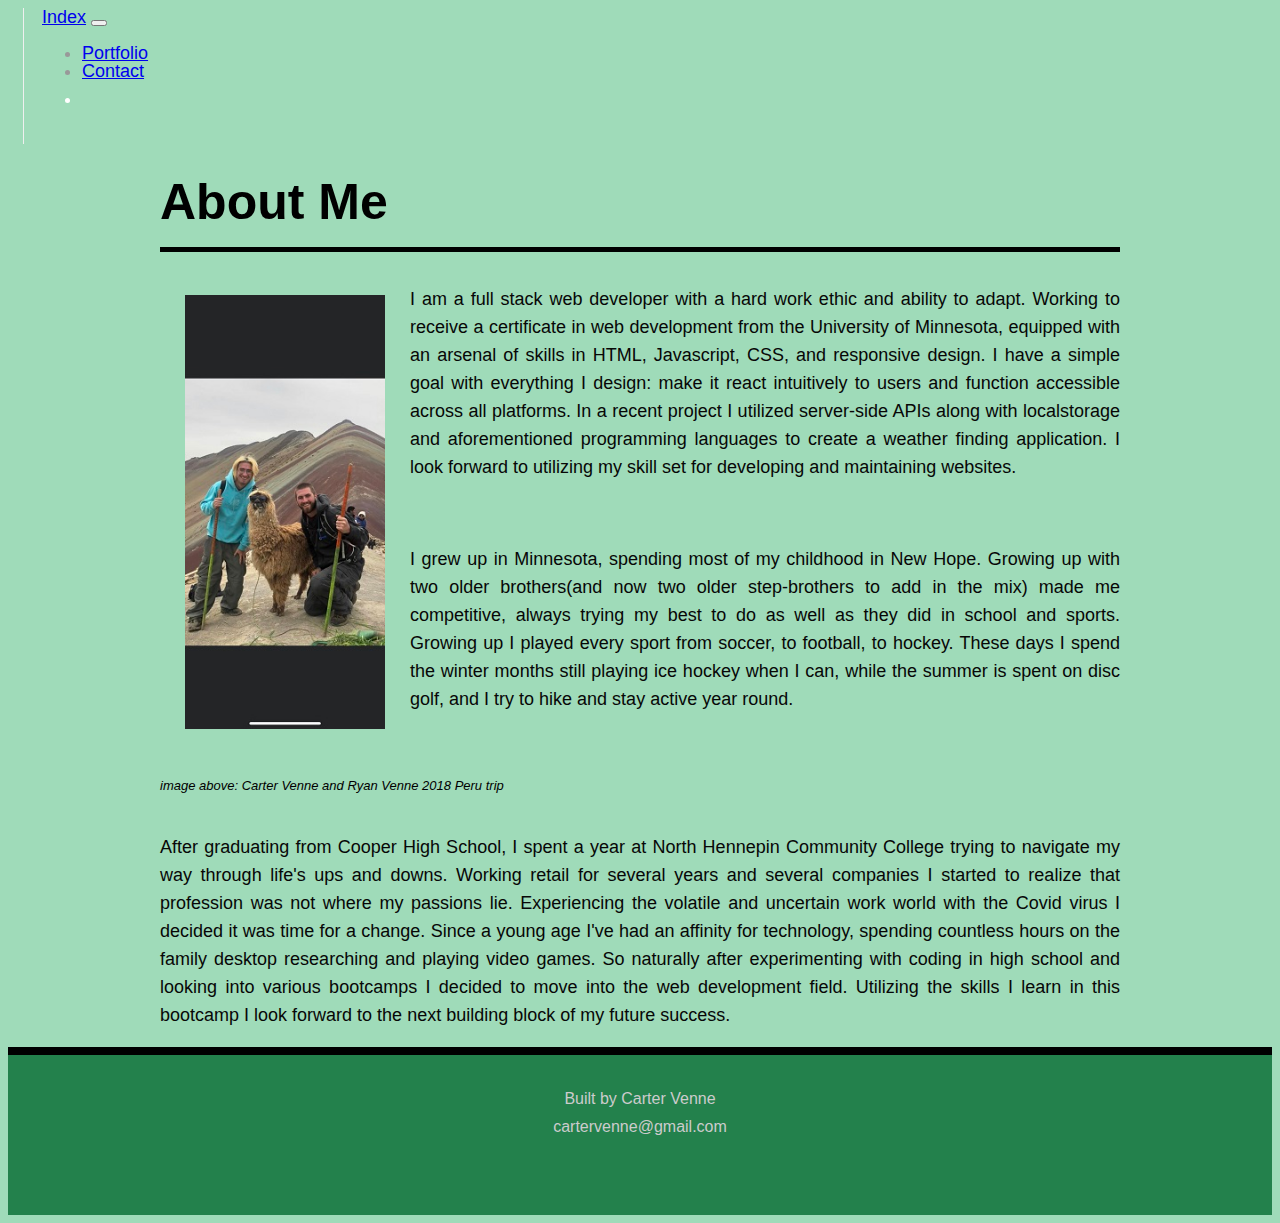
<file: index.html>
<!DOCTYPE html>
<html lang="en">
<head>
    <meta charset="UTF-8">
    <meta name="viewport" content="width=device-width, initial-scale=1.0">
    
    <link href="https://cdn.jsdelivr.net/npm/bootstrap@5.0.0-beta1/dist/css/bootstrap.min.css" rel="stylesheet" integrity="sha384-giJF6kkoqNQ00vy+HMDP7azOuL0xtbfIcaT9wjKHr8RbDVddVHyTfAAsrekwKmP1" crossorigin="anonymous">
    <link rel="stylesheet" type="text/css" href="assets/style.css">

    <title>Index</title>
</head>
<body>
    <nav class="navbar navbar-expand-lg navbar-dark bg-success">
        <div class="container-fluid">
          <a class="navbar-brand" href="index.html">Index</a>
          <button class="navbar-toggler" type="button" data-bs-toggle="collapse" data-bs-target="#navbarSupportedContent" aria-controls="navbarSupportedContent" aria-expanded="false" aria-label="Toggle navigation">
            <span class="navbar-toggler-icon"></span>
          </button>
          <div class="collapse navbar-collapse" id="navbarSupportedContent">
            <ul class="navbar-nav me-auto mb-2 mb-lg-0">
              <li class="nav-item">
                <a class="nav-link active" aria-current="page" href="portfolio.html">Portfolio</a>
              </li>
              <li class="nav-item">
                <a class="nav-link active" href="contact.html">Contact</a>
              </li>
              <li class="nav-item myName">
                <a>Carter Venne</a>
              </li>
          </div>
        </div>
      </nav>
      
      <div class="container">
          <h1>About Me</h1>
    
        <img src="assets/images/Screenshot 2020-12-08 at 6.41.02 PM.png" class="author-image" alt="Carter Venne">

        <p class="indexP">I am a full stack web developer with a hard work ethic and ability to adapt. Working to receive a certificate in web development from the University of Minnesota, equipped with an arsenal of skills in HTML, Javascript, CSS, and responsive design. I have a simple goal with everything I design: make it react intuitively to users and function accessible across all platforms. In a recent project I utilized server-side APIs along with localstorage and aforementioned programming languages to create a weather finding application. I look forward to utilizing my skill set for developing and maintaining websites.</p>
        <br>
        <p class="indexP">I grew up in Minnesota, spending most of my childhood in New Hope. Growing up with two older brothers(and now two older step-brothers to add in the mix) made me competitive, always trying my best to do as well as they did in school and sports. Growing up I played every sport from soccer, to football, to hockey. These days I spend the winter months still playing ice hockey when I can, while the summer is spent on disc golf, and I try to hike and stay active year round.</p> 
        <br>
        <p id="imgTag">
          image above: Carter Venne and Ryan Venne 2018 Peru trip
      </p>
        <br>
        <br>
        <p class="indexP"> After graduating from Cooper High School, I spent a year at North Hennepin Community College trying to navigate my way through life's ups and downs. Working retail for several years and several companies I started to realize that profession was not where my passions lie. Experiencing the volatile and uncertain work world with the Covid virus I decided it was time for a change. Since a young age I've had an affinity for technology, spending countless hours on the family desktop researching and playing video games. So naturally after experimenting with coding in high school and looking into various bootcamps I decided to move into the web development field. Utilizing the skills I learn in this bootcamp I look forward to the next building block of my future success.</p>
  
        </div>
      
<footer>
  <div>
    Built by Carter Venne <br>
    cartervenne@gmail.com
  </div>
</footer>


<script src="https://code.jquery.com/jquery-3.4.1.slim.min.js" integrity="sha384-J6qa4849blE2+poT4WnyKhv5vZF5SrPo0iEjwBvKU7imGFAV0wwj1yYfoRSJoZ+n" crossorigin="anonymous"></script>
<script src="https://cdn.jsdelivr.net/npm/popper.js@1.16.0/dist/umd/popper.min.js" integrity="sha384-Q6E9RHvbIyZFJoft+2mJbHaEWldlvI9IOYy5n3zV9zzTtmI3UksdQRVvoxMfooAo" crossorigin="anonymous"></script>
<script src="https://stackpath.bootstrapcdn.com/bootstrap/4.4.1/js/bootstrap.min.js" integrity="sha384-wfSDF2E50Y2D1uUdj0O3uMBJnjuUD4Ih7YwaYd1iqfktj0Uod8GCExl3Og8ifwB6" crossorigin="anonymous"></script>

</body>
</html>
</file>
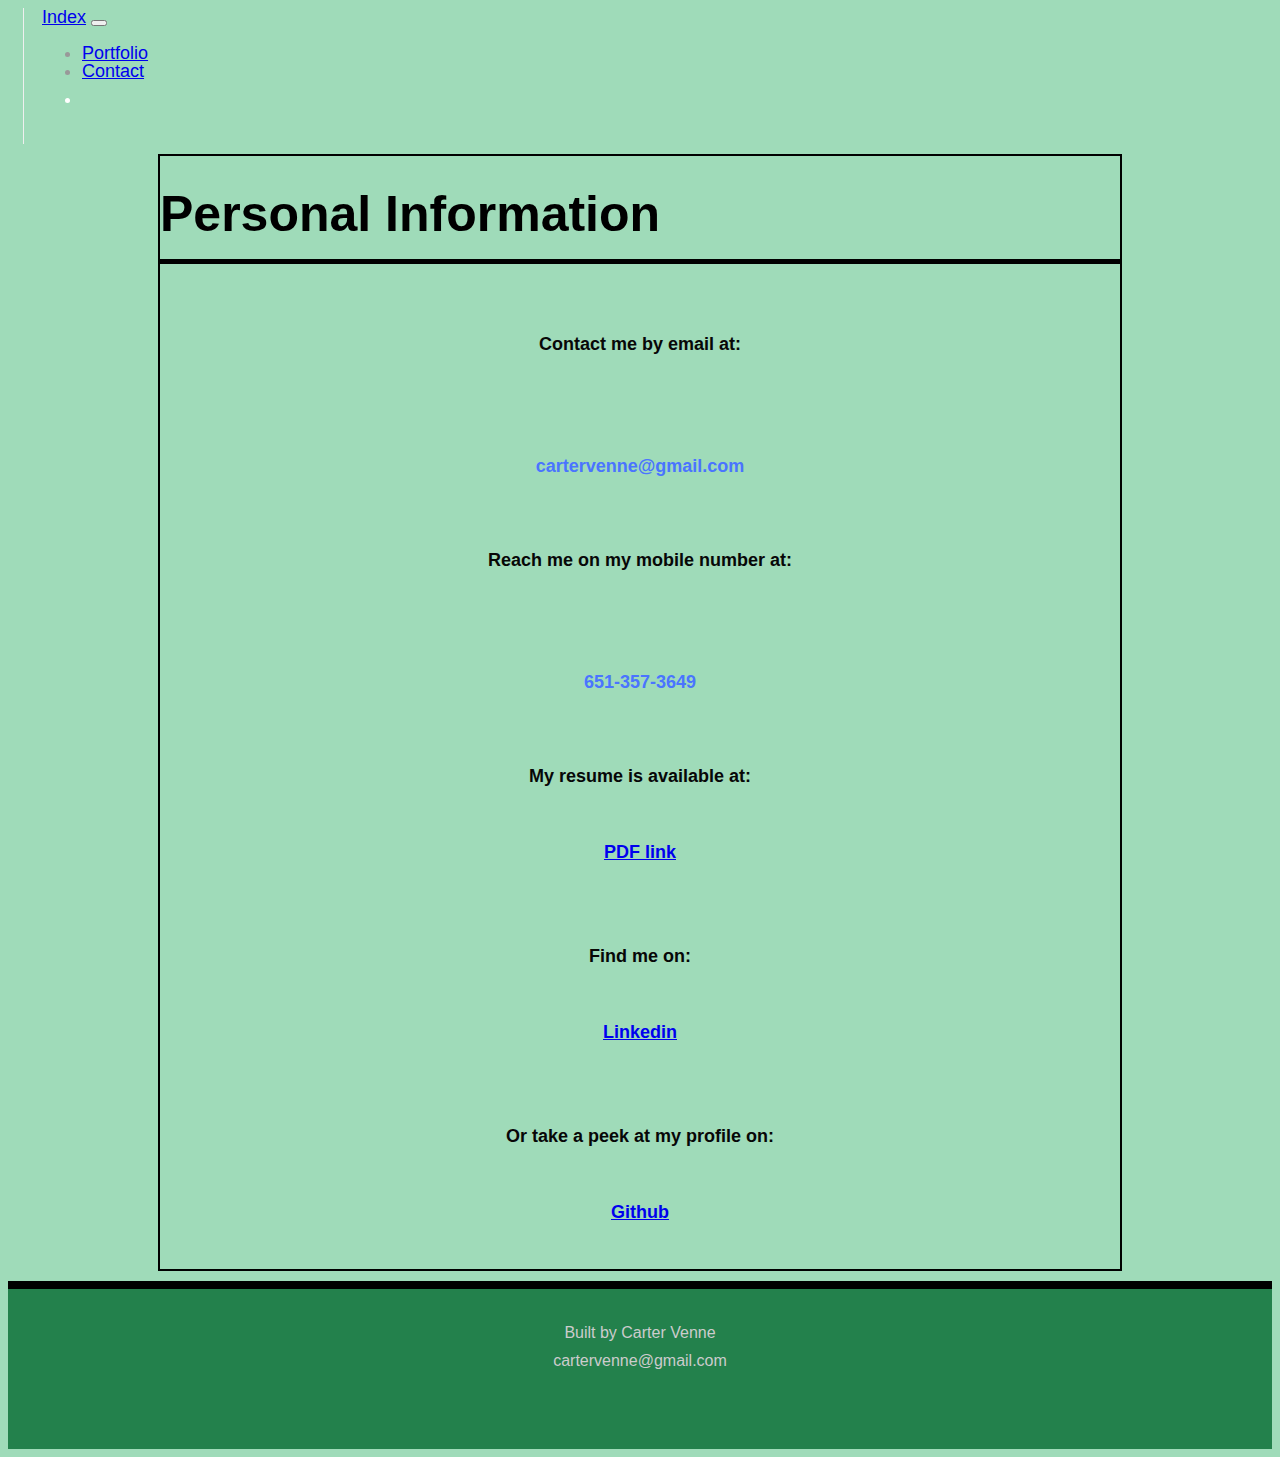
<file: contact.html>
<!DOCTYPE html>
<html lang="en">
<head>
    <meta charset="UTF-8">
    <meta name="viewport" content="width=device-width, initial-scale=1.0">
    
    <link href="https://cdn.jsdelivr.net/npm/bootstrap@5.0.0-beta1/dist/css/bootstrap.min.css" rel="stylesheet" integrity="sha384-giJF6kkoqNQ00vy+HMDP7azOuL0xtbfIcaT9wjKHr8RbDVddVHyTfAAsrekwKmP1" crossorigin="anonymous">
    <link rel="stylesheet" type="text/css" href="assets/style.css">

    <title>Contact Form</title>
</head>
<body>
    <nav class="navbar navbar-expand-lg navbar-dark bg-success">
        <div class="container-fluid" class="navbar">
          <a class="navbar-brand" href="index.html">Index</a>
          <button class="navbar-toggler" type="button" data-bs-toggle="collapse" data-bs-target="#navbarSupportedContent" aria-controls="navbarSupportedContent" aria-expanded="false" aria-label="Toggle navigation">
            <span class="navbar-toggler-icon"></span>
          </button>
          <div class="collapse navbar-collapse" id="navbarSupportedContent">
            <ul class="navbar-nav me-auto mb-2 mb-lg-0">
              <li class="nav-item">
                <a class="nav-link active" aria-current="page" href="portfolio.html">Portfolio</a>
              </li>
              <li class="nav-item">
                <a class="nav-link active" href="contact.html">Contact</a>
              </li>
              <li class="nav-item myName">
                <a>Carter Venne</a>
              </li>
          </div>
        </div>
      </nav>
      
      <div class="containerContact" id="contactMe">
          <h1>Personal Information</h1>
          <p class="personalLinks">Contact me by email at:</p> <br>
          <p class="emailNum">cartervenne@gmail.com</p>
          <p class="personalLinks">Reach me on my mobile number at:</p> <br>
          <p class="emailNum">651-357-3649</p>
          <p class="personalLinks">My resume is available at: </p><a class="personalLinks" href="./assets/Carter Venne resume.pdf"> PDF link </a> <br>
          <p class="personalLinks">Find me on: </p><a class="personalLinks" href="https://www.linkedin.com/in/carter-venne-30ab80115/"> Linkedin </a> <br>
          <p class="personalLinks">Or take a peek at my profile on: </p><a class="personalLinks" href="https://github.com/carterVenne/"> Github </a> <br>
    
      </div>

<footer>
  <div>
    Built by Carter Venne <br>
    cartervenne@gmail.com
  </div>
</footer>

<script src="https://code.jquery.com/jquery-3.4.1.slim.min.js" integrity="sha384-J6qa4849blE2+poT4WnyKhv5vZF5SrPo0iEjwBvKU7imGFAV0wwj1yYfoRSJoZ+n" crossorigin="anonymous"></script>
<script src="https://cdn.jsdelivr.net/npm/popper.js@1.16.0/dist/umd/popper.min.js" integrity="sha384-Q6E9RHvbIyZFJoft+2mJbHaEWldlvI9IOYy5n3zV9zzTtmI3UksdQRVvoxMfooAo" crossorigin="anonymous"></script>
<script src="https://stackpath.bootstrapcdn.com/bootstrap/4.4.1/js/bootstrap.min.js" integrity="sha384-wfSDF2E50Y2D1uUdj0O3uMBJnjuUD4Ih7YwaYd1iqfktj0Uod8GCExl3Og8ifwB6" crossorigin="anonymous"></script>

</body>
</html>
</file>
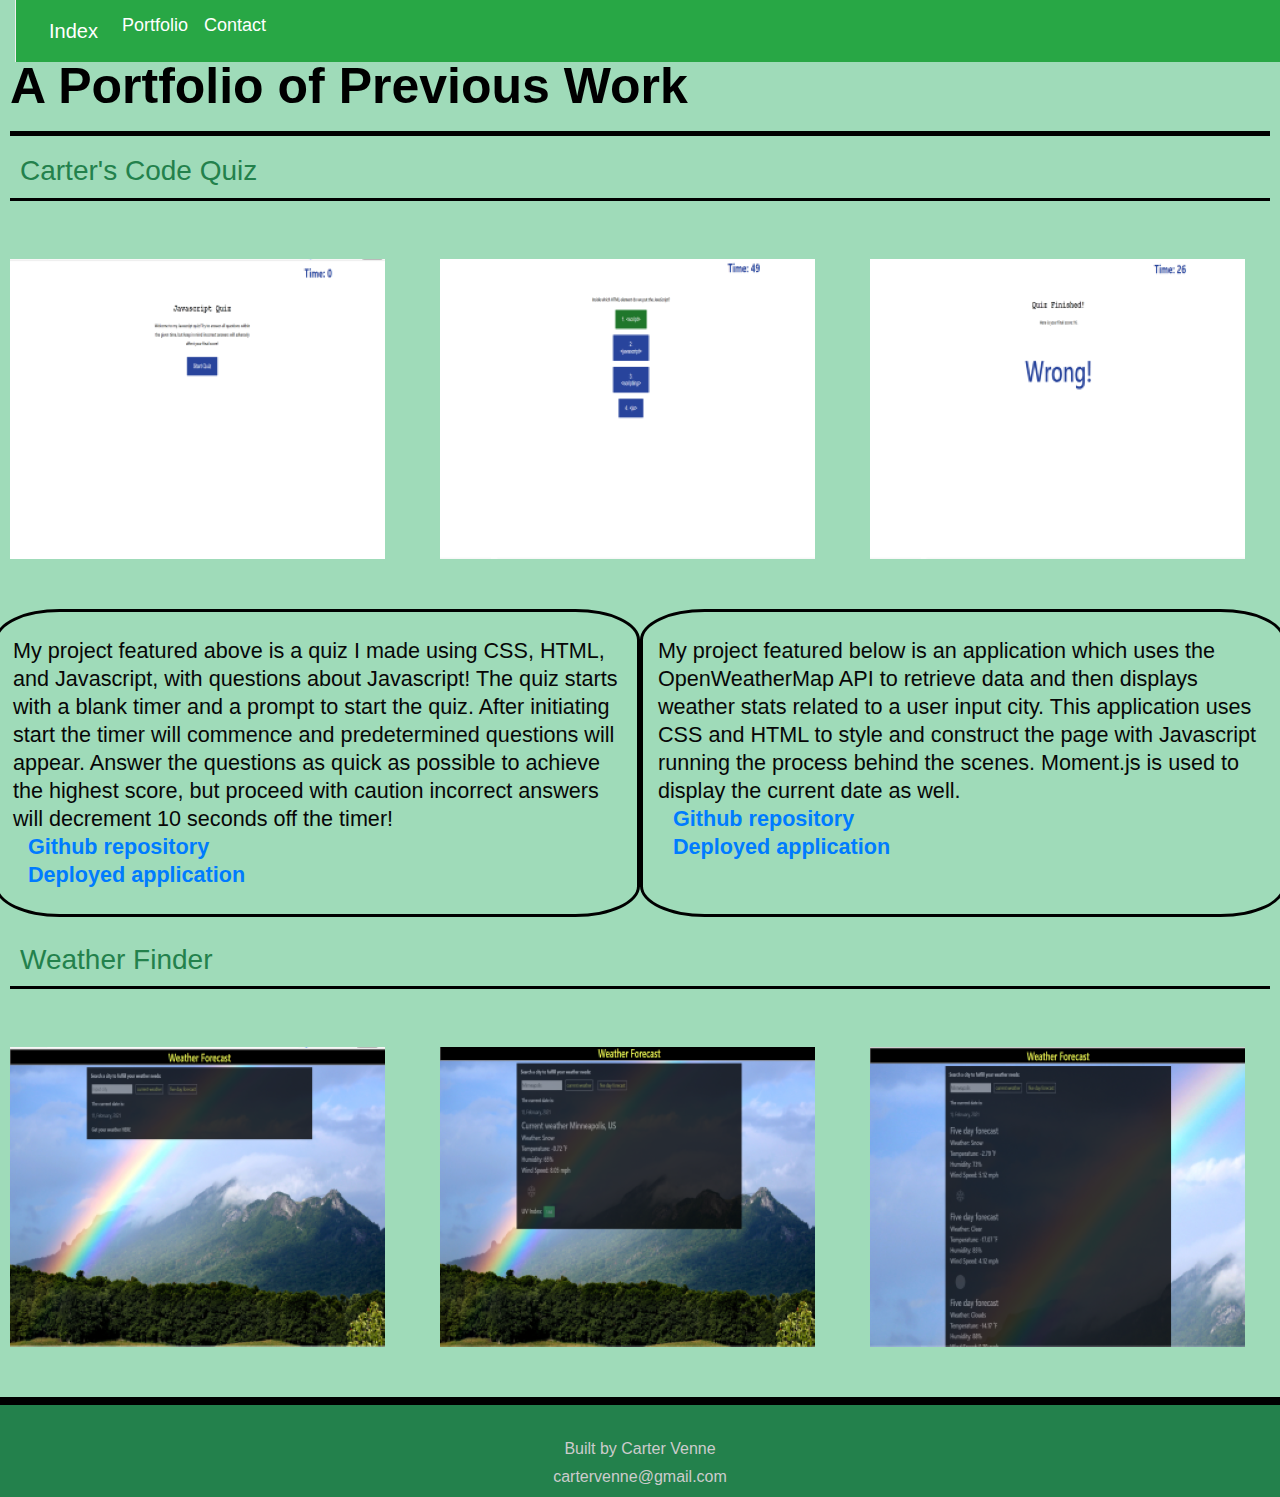
<file: portfolio.html>
<!DOCTYPE html>
<html lang="en">
<head>
    <meta charset="UTF-8">
    <meta name="viewport" content="width=device-width, initial-scale=1.0">

    <link rel="stylesheet" href="https://stackpath.bootstrapcdn.com/bootstrap/4.4.1/css/bootstrap.min.css" integrity="sha384-Vkoo8x4CGsO3+Hhxv8T/Q5PaXtkKtu6ug5TOeNV6gBiFeWPGFN9MuhOf23Q9Ifjh" crossorigin="anonymous">
    <link rel="stylesheet" type="text/css" href="assets/style.css">

    <title>Portfolio</title>
</head>
<body>
    <nav class="navbar navbar-expand-lg navbar-dark bg-success">
        <div class="container-fluid">
          <a class="navbar-brand" href="index.html">Index</a>
          <button class="navbar-toggler" type="button" data-bs-toggle="collapse" data-bs-target="#navbarSupportedContent" aria-controls="navbarSupportedContent" aria-expanded="false" aria-label="Toggle navigation">
            <span class="navbar-toggler-icon"></span>
          </button>
          <div class="collapse navbar-collapse" id="navbarSupportedContent">
            <ul class="navbar-nav me-auto mb-2 mb-lg-0">
              <li class="nav-item">
                <a class="nav-link active" aria-current="page" href="portfolio.html">Portfolio</a>
              </li>
              <li class="nav-item">
                <a class="nav-link active" href="contact.html">Contact</a>
              </li>
              <li class="nav-item myName">
                <a>Carter Venne</a>
              </li>
          </div>
        </div>
      </nav>
    <div class="containerP">
        <h1>A Portfolio of Previous Work</h1>
          <h3>Carter's Code Quiz</h3>
        <div class="row">
            <picture class="col-md-4">
                <img src="assets/images/quizstart (2)r.png" class="img-responsive">
            </picture>
            <picture class="col-md-4">
                <img src="assets/images/quizquestionr.png" class="img-responsive">
            </picture>
            <picture class="col-md-4">
              <img src="assets/images/quizendr.png" class="img-responsive">
          </picture>
        </div>
        <div class="row">
            <p class="col-md-6">
              My project featured above is a quiz I made using CSS, HTML, and Javascript, with questions about Javascript! The quiz starts with a blank timer and a prompt to start the quiz. After initiating start the timer will commence and predetermined questions will appear. Answer the questions as quick as possible to achieve the highest score, but proceed with caution incorrect answers will decrement 10 seconds off the timer!
             <br><a class="personalLinks" href="https://github.com/cartervenne/hw4_code_quiz"> Github repository</a> <br>
             <a class="personalLinks" href="https://cartervenne.github.io/hw4_code_quiz/">Deployed application</a>
            </p>
            <p class="col-md-6">
              My project featured below is an application which uses the OpenWeatherMap API to retrieve data and then displays weather stats related to a user input city. This application uses CSS and HTML to style and construct the page with Javascript running the process behind the scenes. Moment.js is used to display the current date as well.
              <br><a class="personalLinks" href="https://github.com/cartervenne/HW6-weather-finder"> Github repository</a> <br>
              <a class="personalLinks" href="https://cartervenne.github.io/HW6-weather-finder/">Deployed application</a>
            </p>
        </div>
        <h3>Weather Finder</h3>
        <div class="row">
            <picture class="col-md-4">
              <img src="assets/images/weatherblank (2)r.png" class="img-responsive">
            </picture>
            <picture class="col-md-4">
                <img src="assets/images/weather1dayr.png" class="img-responsive">
            </picture>
            <picture class="col-md-4">
                <img src="assets/images/weather5dayr.png"  class="img-responsive">
            </picture>
        </div>
    </div>


<footer>
  <div>
    Built by Carter Venne <br>
    cartervenne@gmail.com
  </div>
</footer>

<script src="https://code.jquery.com/jquery-3.4.1.slim.min.js" integrity="sha384-J6qa4849blE2+poT4WnyKhv5vZF5SrPo0iEjwBvKU7imGFAV0wwj1yYfoRSJoZ+n" crossorigin="anonymous"></script>
<script src="https://cdn.jsdelivr.net/npm/popper.js@1.16.0/dist/umd/popper.min.js" integrity="sha384-Q6E9RHvbIyZFJoft+2mJbHaEWldlvI9IOYy5n3zV9zzTtmI3UksdQRVvoxMfooAo" crossorigin="anonymous"></script>
<script src="https://stackpath.bootstrapcdn.com/bootstrap/4.4.1/js/bootstrap.min.js" integrity="sha384-wfSDF2E50Y2D1uUdj0O3uMBJnjuUD4Ih7YwaYd1iqfktj0Uod8GCExl3Og8ifwB6" crossorigin="anonymous"></script>
</body>
</html>
</file>
<file: assets/style.css>
/*overall styling */
body {
    font-family: Arial, "Helvetica Neue", Helvetica, sans-serif;
    font-size: 18px;
    line-height: 28px;
    color: #070707;
    background: rgb(159, 219, 185);
}
.container {
    width: 100%;
    max-width: 960px;
    margin: 0 auto;
    clear: both;
    min-height: 100%;
}
h1 {
    padding-bottom: 20px;
    font-size: 50px;
    font-weight: bolder;
    color: black;
    line-height: 49px;
    border-bottom: 5px solid black;
  }

/* navbar styling */
.navbar {
  display: inline-block;
  padding-left:18px;
  margin-left: 15px;
  line-height: 18px;
  color: #999;
  text-decoration: none;
  border-left: 1px solid #efefef;
}
.myName {
  font-weight: bold;
  font-size: 18px;
  padding-left: 1500px;
  padding-top: 10px;
  color: white;
}

/* index image styling */
.author-image {
  float: left;
  width: 200px;
  height: auto;
  margin-top: 10px;
  margin-right: 25px;
  margin-left: 25px;
}
#imgTag {
  font-size: small;
  font-style: italic;
  color: black;
  float: left;
}
.indexP {
  text-align: justify;
}

/*portfolio styling */
.col-md-4 {
  padding-bottom: 50px;
  padding-top: 50px;
}
h3 {
  padding: 10px;
  border-bottom: 3px solid black;
  color:  rgb(35, 129, 76);
}
.col-md-6 {
  padding-top: 25px;
  padding-bottom: 25px;
  border: 3px solid black;
  border-radius: 10%;
  font-size: larger;
}
.containerP {
  width: 100%;
  max-width: 1260px;
  margin: 0 auto;
  clear: both;
  min-height: 100%;
  display: grid; 
}

/* footer */
footer {
  padding: 30px;
  font-size: 16px;
  color: #ffffff;
  color: #cccccc;
  text-align: center;
  background: rgb(35, 129, 76);
  border-top: 8px solid black;
  height: 100px;
}

/* contact form styling */
.containerContact {
  width: 100%;
  max-width: 960px;
  margin: 0 auto;
  clear: both;
  min-height: 100%;
  display: grid;
}
#contactMe {
  border: 2px solid black;
  margin-bottom: 10px;
  margin-top: 10px;
}
.personalLinks {
 padding: 15px;
 text-align: center;
  font-weight: bold;
}
.emailNum {
  padding: 15px;
  text-align: center;
  font-weight: bold;
  color: rgb(74, 116, 255);
}

/* media queries */
@media screen and (max-width: 992px) {
.containerP {
  max-width: 960px;
}
/* #contactme {
  max-width: 900px;
} */
}

@media screen and (max-width: 768px) {
.container {
  max-width: 680px;
}
.containerP {
  max-width: 740px;
}
/* #contactme {
  max-width: 680px;
} */
}

@media screen and (max-width: 480px) {
.container {
  max-width: 400px;
}
.containerP {
  max-width: 420px;
}
/* #contactme {
  max-width: 400px;
} */
}
</file>
